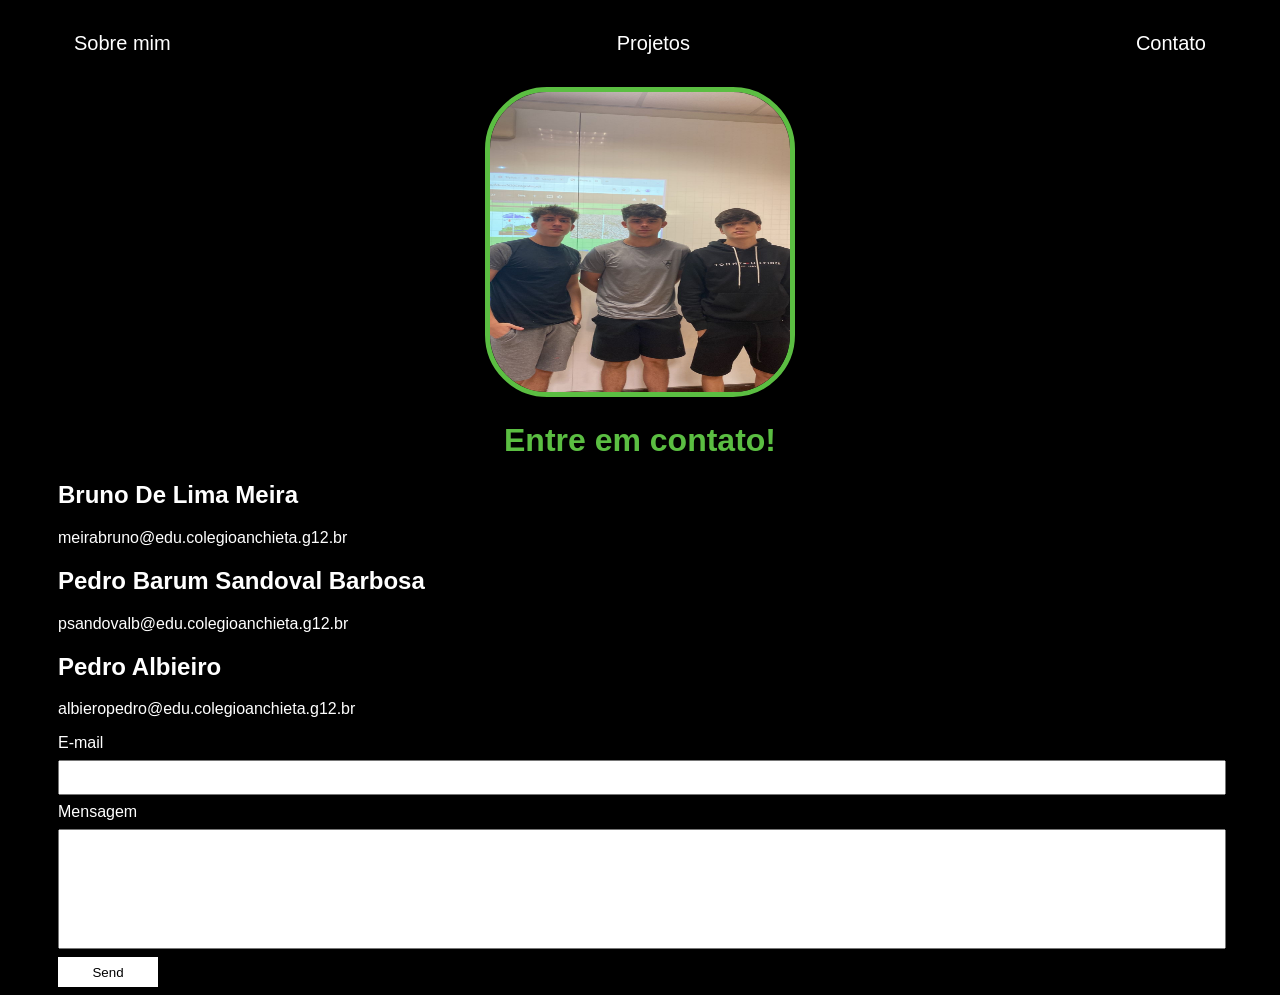
<file: Contact.html>
<!DOCTYPE html>
<html lang="en">

    <head>
        <meta charset="UTF-8">
        <meta http-equiv="X-UA-Compatible" content="IE=edge">
        <meta name="viewport" content="width=device-width, initial-scale=1.0">
        <title>Contact</title>
        <link rel="stylesheet" href="Index.css">
    </head>

    <body>
        <div class="container">
            <nav>
                <ul>
                    <li>
                        <a href="Index.html">Sobre mim</a>
                    </li>
                    <li>
                        <a href="Project.html">Projetos</a>
                    </li>
                    <li>
                        <a href="Contact.html">Contato</a>
                    </li>
                </ul>
            </nav>

            <header class="center">
                <div>
                    <img src="Img/Fotogrupo.jfif"></img>
                </div>
                <h1>Entre em contato!</h1>
            </header>
            <main>
                <section>
                    <h2>Bruno De Lima Meira</h2>
                    <p>
                        meirabruno@edu.colegioanchieta.g12.br
                    </p>
                </section>
                <section>
                    <h2>Pedro Barum Sandoval Barbosa</h2>
                    <p>
                        psandovalb@edu.colegioanchieta.g12.br
                    </p>
                </section>
                <section>
                    <h2>Pedro Albieiro</h2>
                    <p>
                        albieropedro@edu.colegioanchieta.g12.br
                    </p>
                </section>
            </main>
            
            
            <form class="contact-form" action="meirabruno@edu.colegioanchieta.g12.br" method="POST">
                <div>
                    <label for="email">E-mail</label>
                    <input type="email" name="email" required>
                </div>
                <div>
                    <label for="message">Mensagem</label>
                    <input type="text" id="message" name="message" required>
                </div>
                <button type="submit">Send</button>
                <input type="hidden" name="_next" value="https://github.com/brunomeira12/Trabalho_em_grupo_PC">
                <input type="hidden" name="_subject" value="New submission!">
            </form>
        </div>
    </body
</file>
<file: Index.css>
body {
    color: white;
    background-color: black;
    font-family: Arial, Helvetica, sans-serif;
}

ul {
    display: flex;
    justify-content: space-between;
    list-style-type: none;
    align-items: center;
    padding: 16px;
}

a {
    color: white;
    text-decoration: none;
}

header img {
    width: 300px;
    height: 300px;
    border-radius:20%;
    border: 5px solid #5BBE42;
}

.center {
    text-align: center;
}

h1 {
    color: #5BBE42;
}

footer img {
    width: 40px;
    height: 40px;
}

footer {
    display: flex;
    justify-content: center;
}

footer a {
    margin: 20px;
    text-align: center;
}

footer p {
    margin-top: 2px;
}

.container {
    padding: 0px 50px;
}

nav a {
    font-size: 20px;
}

nav a:hover {
    color: #5BBE42;
}

.contact-form input{
    width: 100%;
    padding: 8px 0;
    margin: 8px 0;
}

.contact-form input[type=text] {
    height: 100px;
}

button {
    color: black;
    background-color: white;
    border: none;
    width: 100px;
    height: 30px;
}
</file>
